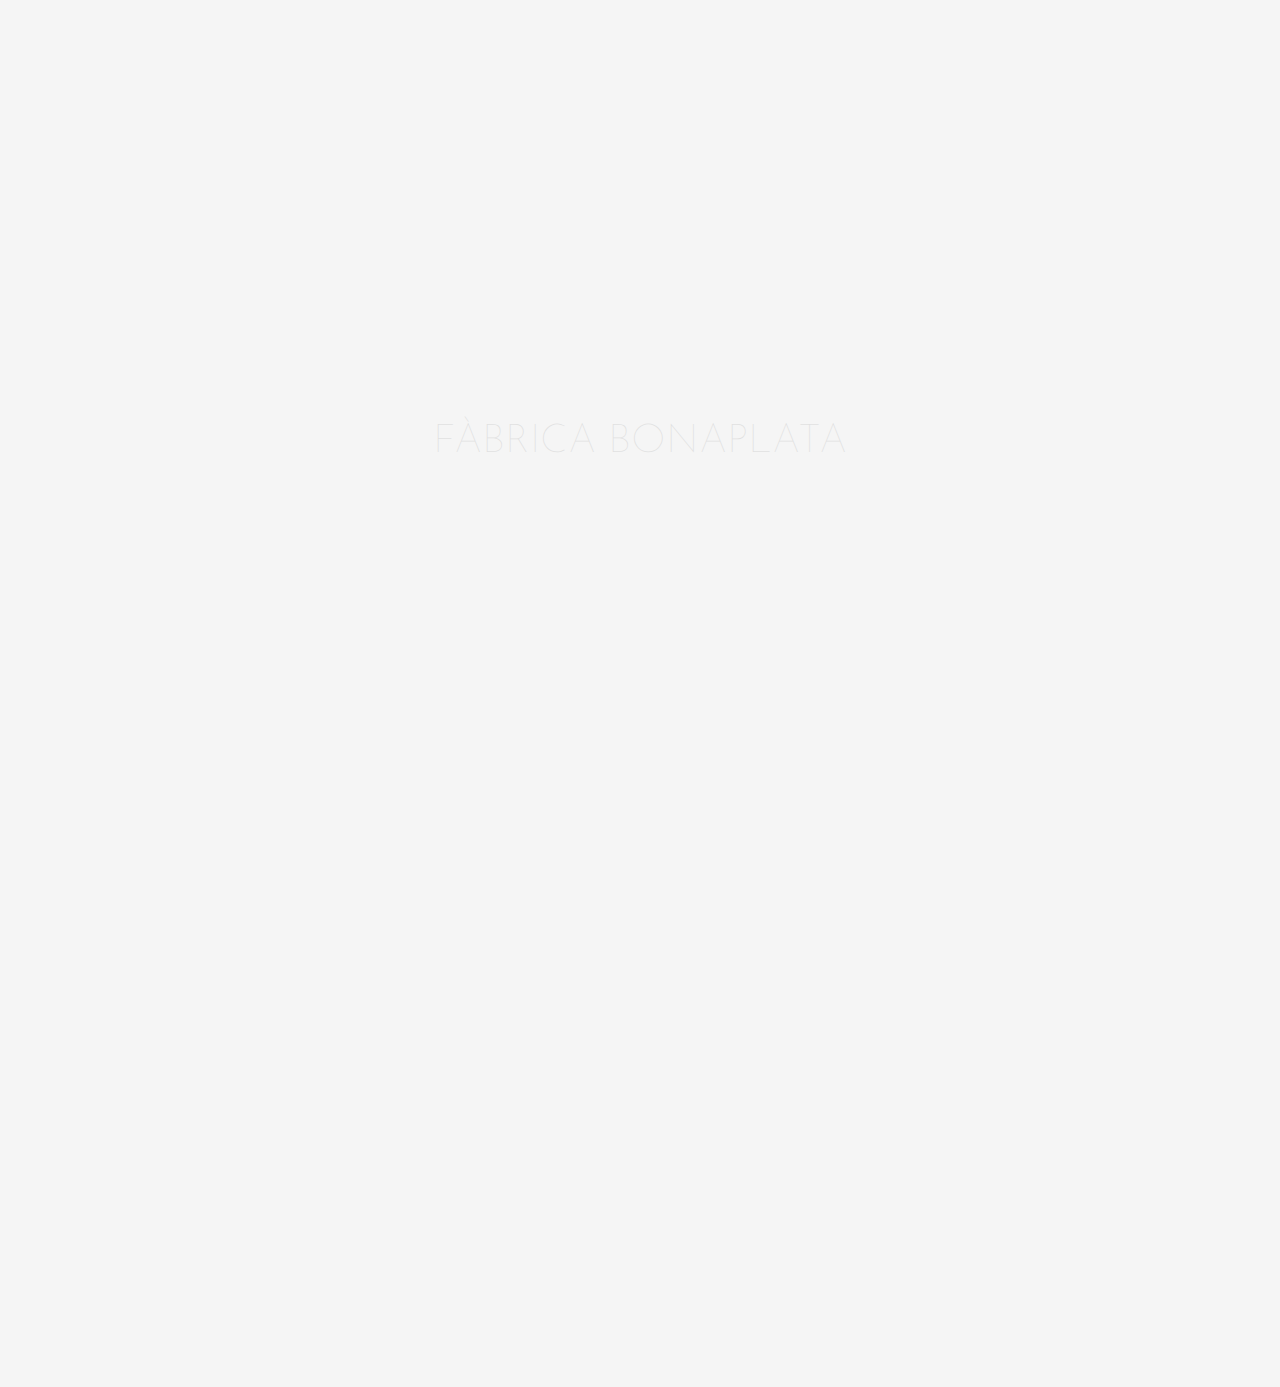
<file: bonaPlata/index.html>
<!DOCTYPE html>
<html lang="ca">
<head>
  <title>FÀBRICA BONAPLATA</title>
  <meta charset="utf-8">
  <meta name="viewport" content="width=device-width, initial-scale=1, shrink-to-fit=no">
  <link rel="icon" type="image/png" href="./files/favicon.png">
  <link href="https://fonts.googleapis.com/icon?family=Material+Icons" rel="stylesheet">
  <link href="https://fonts.googleapis.com/css?family=Josefin+Sans" rel="stylesheet">
  <link rel="stylesheet" type="text/css" href="./styles.css">
</head>
<body>
    <div id="header">
      <h3>
        FÀBRICA BONAPLATA
      </h3>
      <span id="description" class="opacity0">
        La primera fàbrica de vapor a Espanya.
      </span>
    </div>    
    <div id="repre" class="opacity0" onclick="repreOn()">
      <span class="center">
        COMENÇAR REPRESENTACIÓ
      </span>      
    </div>
    <div id="motors" class="opacity0" onclick="motorsOn()">
      <span class="center">
        MOTORS
      </span> 
    </div>
<script type="text/javascript" src="./ajax.js"></script>
<script src="https://ajax.googleapis.com/ajax/libs/jquery/3.2.1/jquery.min.js"></script>
</body>
</html>
</file>
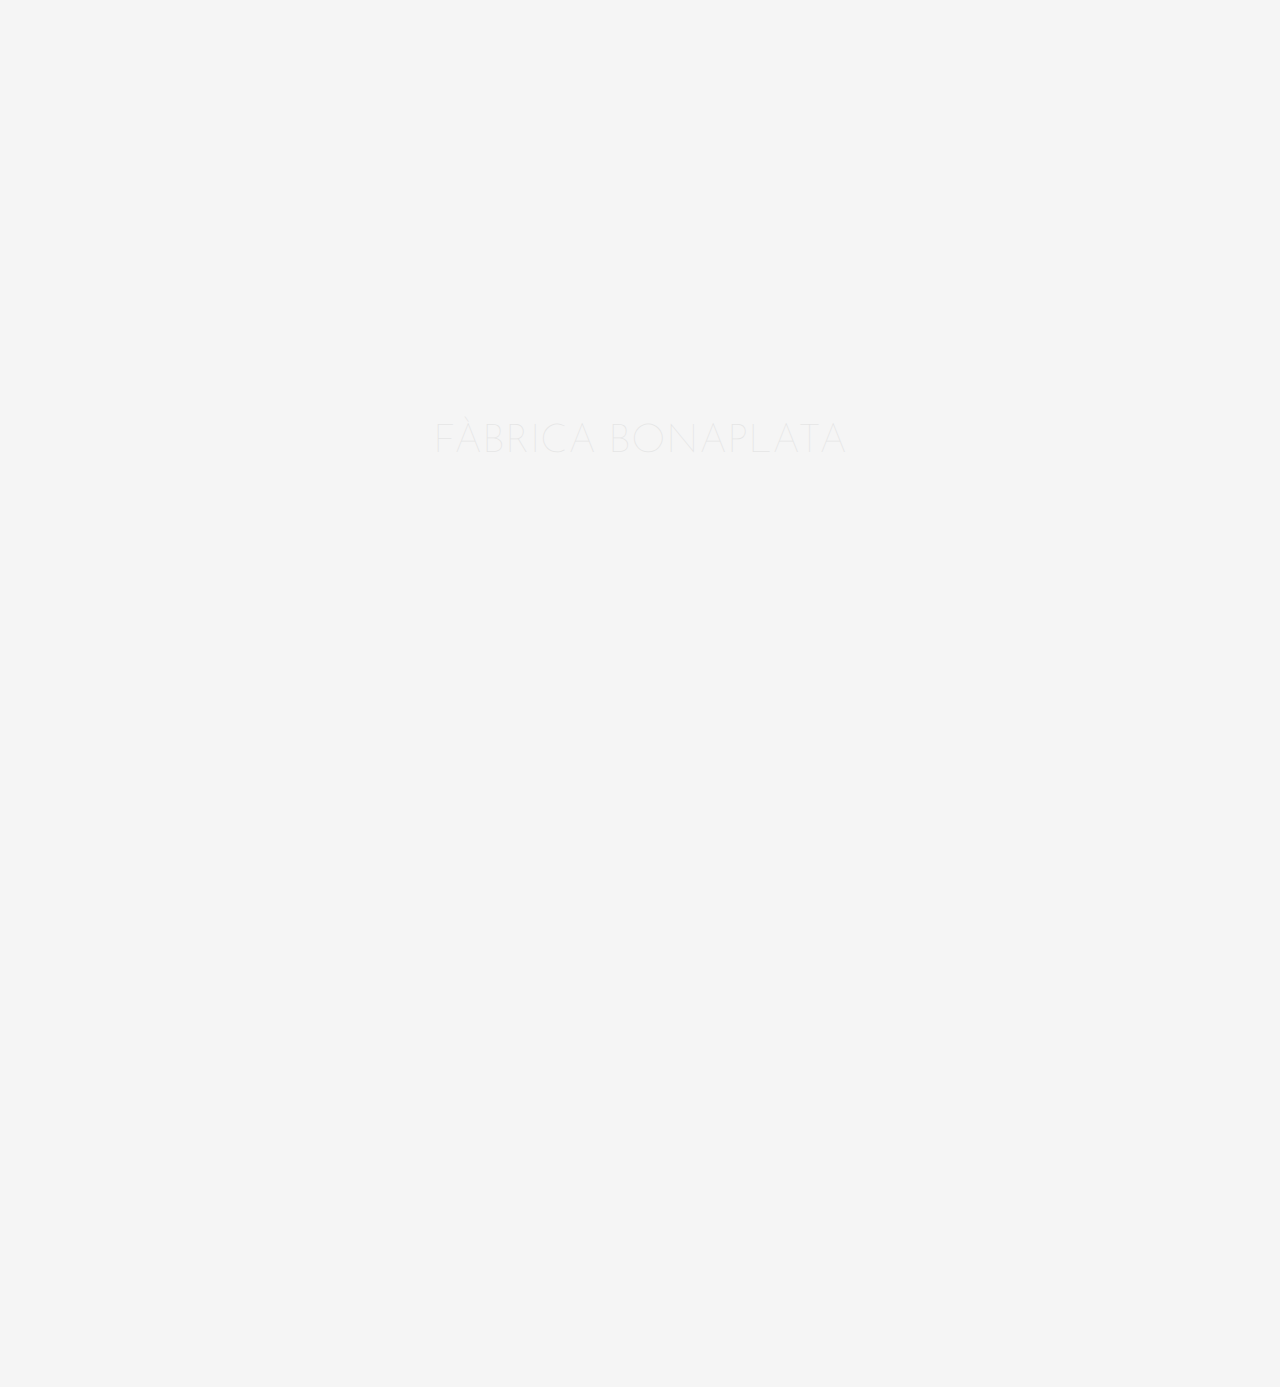
<file: bonaPlataWeb/index.html>
<!DOCTYPE html>
<html lang="ca">
<head>
  <title>FÀBRICA BONAPLATA</title>
  <meta charset="utf-8">
  <meta name="viewport" content="width=device-width, initial-scale=1, shrink-to-fit=no">
  <link rel="icon" type="image/png" href="./files/favicon.png">
  <link href="https://fonts.googleapis.com/icon?family=Material+Icons" rel="stylesheet">
  <link href="https://fonts.googleapis.com/css?family=Josefin+Sans" rel="stylesheet">
  <link rel="stylesheet" type="text/css" href="./styles.css">
</head>
<body>
    <div id="header">
      <h3>
        FÀBRICA BONAPLATA
      </h3>
      <span id="description" class="opacity0">
        La primera fàbrica de vapor a Espanya.
      </span>
    </div>    
    <div id="repre" class="opacity0" onclick="repreOn()">
      <span class="center">
        COMENÇAR REPRESENTACIÓ
      </span>      
    </div>
    <div id="motors" class="opacity0" onclick="motorsOn()">
      <span class="center">
        MOTORS
      </span> 
    </div>
<script type="text/javascript" src="./main.js"></script>
<script type="text/javascript" src="./ajax.js"></script>
<script src="https://ajax.googleapis.com/ajax/libs/jquery/3.2.1/jquery.min.js"></script>
</body>
</html>
</file>
<file: bonaPlata/styles.css>
body, html {
	margin: 0px !important;
	padding: 0px !important;
	width: 100% !important;
	height: 100% !important;
	-webkit-overflow-scrolling: touch !important;
	font-family: "Josefin Sans", Quicksand, 'Raleway', 'Roboto','Open Sans', 'Montserrat', sans-serif !important;
	background-color: #f5f5f5;
}
::-webkit-scrollbar {
    background-color: #f5f5f5;
    border:0;
    width: 11px;
}
::-webkit-scrollbar-thumb {
    background-color: black;
    border:0;
}
#header {
	position: absolute;
    top: 50%;
    transform: translateY(-50%);
    width: 100%;
    text-align: center;
    font-size: 1.1em;
    opacity: 0;
}
#header h3 {
	font-size: 2.5rem;
	color: black;
	font-weight: lighter;
}
.opacity0 {
	opacity: 0;
}
#repre {
	position: absolute;
    bottom: 0px;
    width: 100%;
    height: 54%;
    background-color: black;
    color: white;    
}
#motors {
	position: absolute;
    bottom: calc(-0.5px - 54%);
    width: 100%;
    height: 54%;
    background-color: black;
    color: white;
}
.center {
	position: absolute;
	top: 50%;
	left: 50%;
	transform: translate(-50%, -50%);
	cursor: pointer;
	text-align: center;
}
</file>
<file: bonaPlataWeb/styles.css>
body, html {
	margin: 0px !important;
	padding: 0px !important;
	width: 100% !important;
	height: 100% !important;
	-webkit-overflow-scrolling: touch !important;
	font-family: "Josefin Sans", Quicksand, 'Raleway', 'Roboto','Open Sans', 'Montserrat', sans-serif !important;
	background-color: #f5f5f5;
}
::-webkit-scrollbar {
    background-color: #f5f5f5;
    border:0;
    width: 11px;
}
::-webkit-scrollbar-thumb {
    background-color: black;
    border:0;
}
#header {
	position: absolute;
    top: 50%;
    transform: translateY(-50%);
    width: 100%;
    text-align: center;
    font-size: 1.1em;
    opacity: 0;
}
#header h3 {
	font-size: 2.5rem;
	color: black;
	font-weight: lighter;
}
.opacity0 {
	opacity: 0;
}
#repre {
	position: absolute;
    bottom: 0px;
    width: 100%;
    height: 54%;
    background-color: black;
    color: white;    
}
#motors {
	position: absolute;
    bottom: calc(-0.5px - 54%);
    width: 100%;
    height: 54%;
    background-color: black;
    color: white;
}
.center {
	position: absolute;
	top: 50%;
	left: 50%;
	transform: translate(-50%, -50%);
	cursor: pointer;
	text-align: center;
}
</file>
